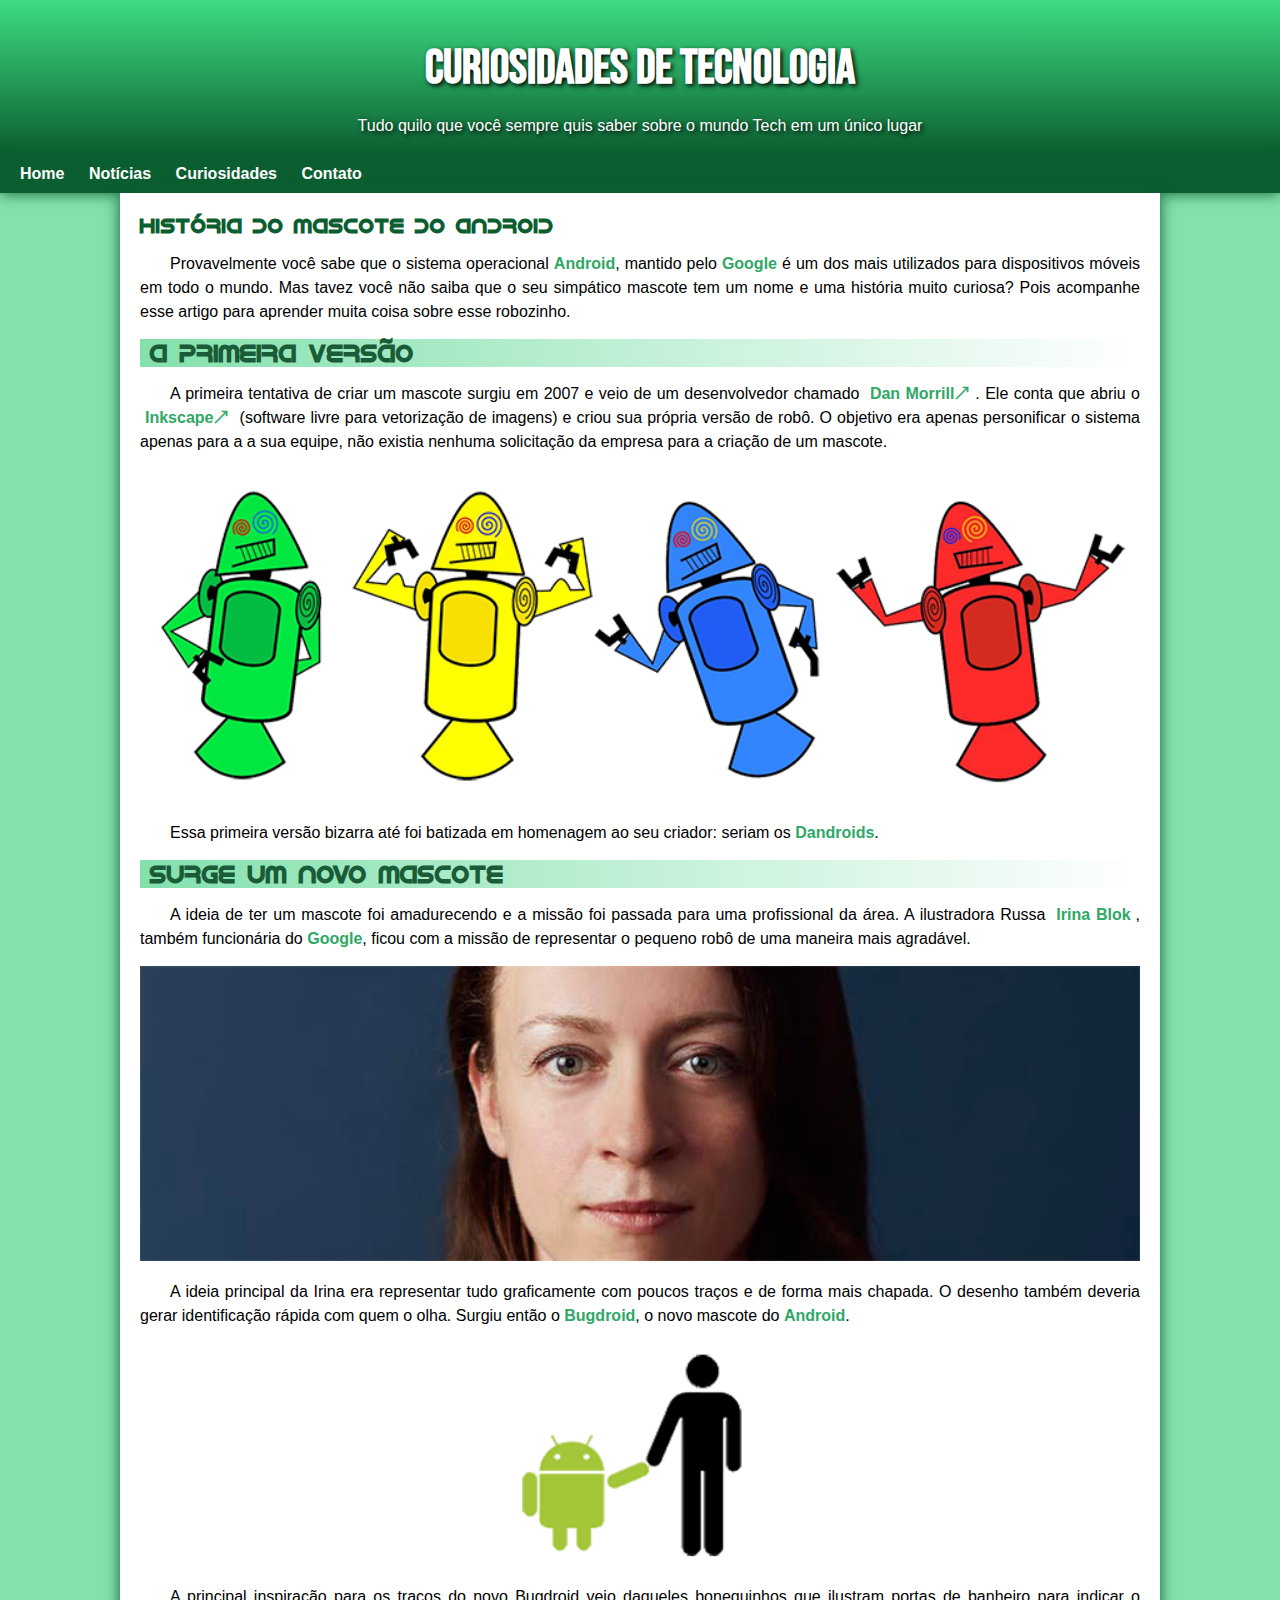
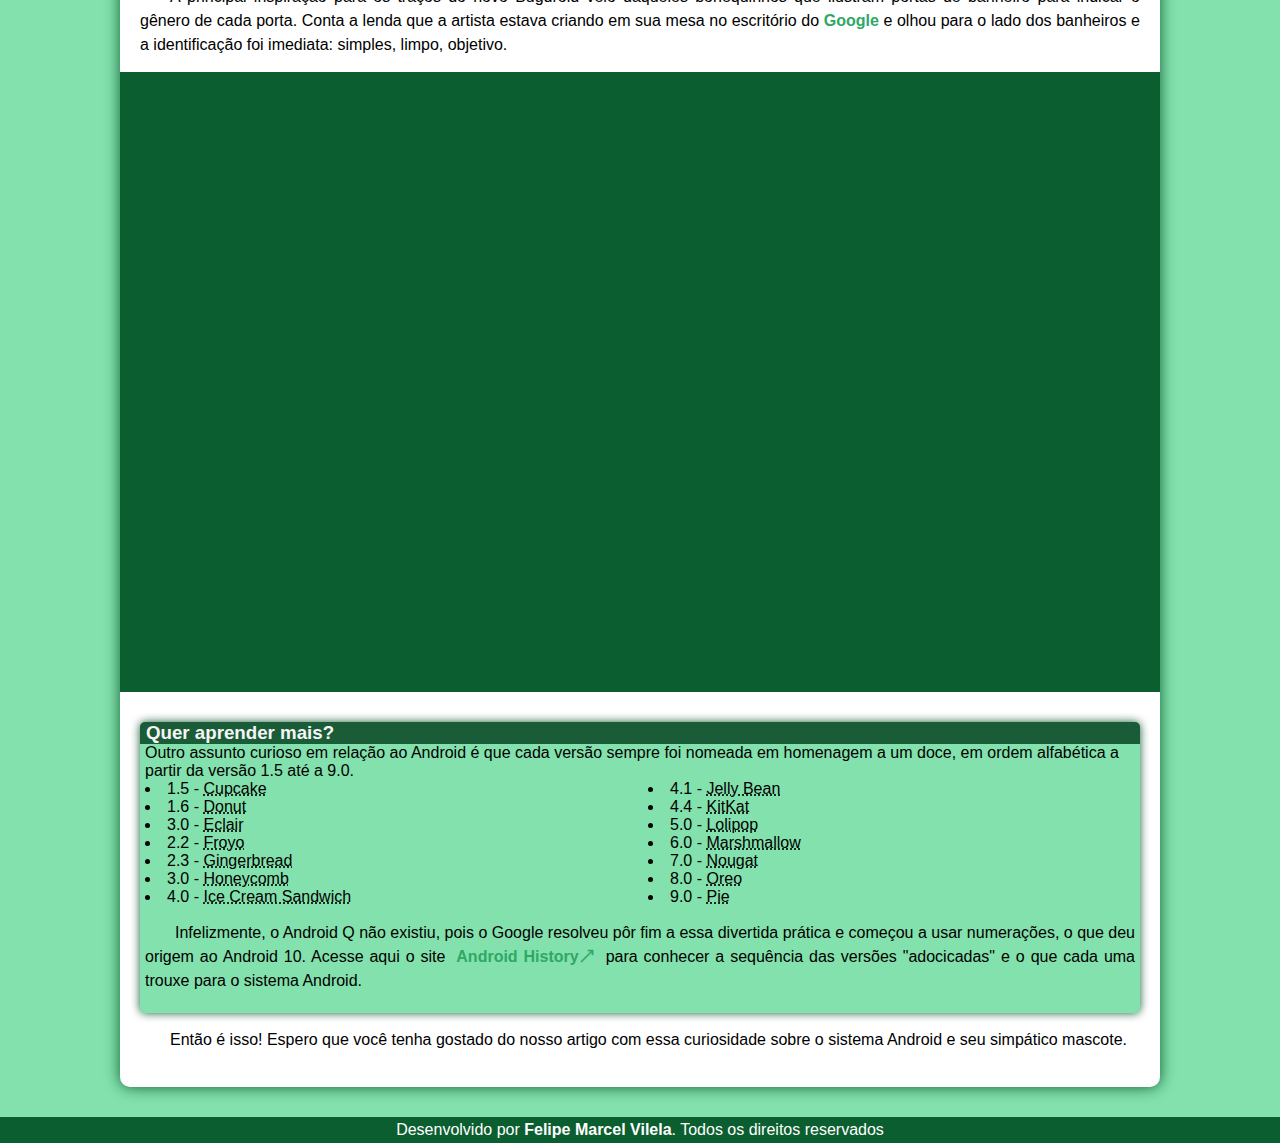
<file: index.html>
<!DOCTYPE html>
<html lang="pt-br">
<head>
    <meta charset="UTF-8">
    <meta http-equiv="X-UA-Compatible" content="IE=edge">
    <meta name="viewport" content="width=device-width, initial-scale=1.0">
    <link rel="shortcut icon" href="imagens/favicon.ico" type="image/x-icon">
    <link rel="stylesheet" href="style/style.css">
    <title>Document</title>
</head>
<body>
    <header>
        <h1>CURIOSIDADES DE TECNOLOGIA</h1>
            <p>Tudo quilo que você sempre quis saber sobre o mundo Tech em um único lugar</p>
    </header>
    <nav>
        <a href="#">Home</a>
        <a href="#">Notícias</a>
        <a href="#">Curiosidades</a>
        <a href="#">Contato</a>
    </nav>
    <main>
        <article>
            <h1>História do Mascote do Android</h1>
            <p>Provavelmente você sabe que o sistema operacional <strong>Android</strong>, mantido pelo <strong>Google</strong> é um dos mais utilizados para dispositivos móveis em todo o mundo. Mas tavez você não saiba que o seu simpático mascote tem um nome e uma história muito curiosa? Pois acompanhe esse artigo para aprender muita coisa sobre esse robozinho.</p>

            <h2>A primeira versão</h2>

            <p>A primeira tentativa de criar um mascote surgiu em 2007 e veio de um desenvolvedor chamado <a href="https://androidcommunity.com/dan-morrill-shows-us-the-android-mascot-that-almost-was-20130103/" target="_blank" class="externo">Dan Morrill</a>. Ele conta que abriu o <a href="https://inkscape.org/pt-br/" target="_blank" class="externo">Inkscape</a> (software livre para vetorização de imagens) e criou sua própria versão de robô. O objetivo era apenas personificar o sistema apenas para a a sua equipe, não existia nenhuma solicitação da empresa para a criação de um mascote.</p>

            <picture>
                <source media="(max-width: 600px)" srcset="imagens/dan-droids-pq.png">
                <img src="imagens/dan-droids.png" alt="Primeiro logo do Sistema Operacional
                Android"></img>
            </picture>

            <p>Essa primeira versão bizarra até foi batizada em homenagem ao seu criador: seriam os <strong>Dandroids</strong>.</p>

            <h2>Surge um novo mascote</h2>

            <p>A ideia de ter um mascote foi amadurecendo e a missão foi passada para uma profissional da área. A ilustradora Russa <a href="https://www.irinablok.com/" target="_blank">Irina Blok</a>, também funcionária do <strong>Google</strong>, ficou com a missão de representar o pequeno robô de uma maneira mais agradável.</p>

            <picture>
                <source media="(max-width: 600px)" srcset="imagens/irina-blok-pq.jpg">
                <img src="imagens/irina-blok.jpg" alt="Irina Blok, ilustradora da segunda
                versão do mascote do Android"></img>
            </picture>
            
            <p>A ideia principal da Irina era representar tudo graficamente com poucos traços e de forma mais chapada. O desenho também deveria gerar identificação rápida com quem o olha. Surgiu então o <strong>Bugdroid</strong>, o novo mascote do <strong>Android</strong>.</p>

            <img src="imagens/bugdroid.png" class="pequena" alt="Segunda versão do mascote do Android" ></img>

            <p>A principal inspiração para os traços do novo Bugdroid veio daqueles bonequinhos que ilustram portas de banheiro para indicar o gênero de cada porta. Conta a lenda que a artista estava criando em sua mesa no escritório do <strong>Google</strong> e olhou para o lado dos banheiros e a identificação foi imediata: simples, limpo, objetivo.</p>

            <div class="video">
                <iframe width="560" height="315" src="https://www.youtube.com/embed/l2UDgpLz20M" title="YouTube video player" frameborder="0" allow="accelerometer; autoplay; clipboard-write; encrypted-media; gyroscope; picture-in-picture; web-share" allowfullscreen></iframe>
            </div>
            
            <aside>
                <h3>Quer aprender mais?</h3>
                Outro assunto curioso em relação ao Android é que cada versão sempre foi nomeada em homenagem a um doce, em ordem alfabética a partir da versão 1.5 até a 9.0.
                <ul>
                    <li>1.5 - <abbr title="Bolo de copo">Cupcake</abbr></li>
                    <li>1.6 - <abbr title="Rosquinha">Donut</abbr></li>
                    <li>3.0 - <abbr title="Bomba">Eclair</abbr></li>
                    <li>2.2 - <abbr title="Iogurte congelado">Froyo</abbr></li>
                    <li>2.3 - <abbr title="Biscoito de gengibre">Gingerbread</abbr></li>
                    <li>3.0 - <abbr title="Favo de mel">Honeycomb</abbr></li>
                    <li>4.0 - <abbr title="Sanduiche de sorvete">Ice Cream Sandwich</abbr></li>
                    <li>4.1 - <abbr title="Jujuba">Jelly Bean</abbr></li>
                    <li>4.4 - <abbr title="Kitkat">KitKat</abbr></li>
                    <li>5.0 - <abbr title="Pirulito">Lolipop</abbr></li>
                    <li>6.0 - <abbr title="Marshmallow">Marshmallow</abbr></li>
                    <li>7.0 - <abbr title="Torrone">Nougat</abbr></li>
                    <li>8.0 - <abbr title="Oreo">Oreo</abbr></li>
                    <li>9.0 - <abbr title="Torta">Pie</abbr></li>
                </ul>
                <p>
                    Infelizmente, o Android Q não existiu, pois o Google resolveu pôr fim a essa divertida prática e começou a usar numerações, o que deu origem ao Android 10.
                    Acesse aqui o site <a href="http://android.com/intl/en_uk/history" target="_blank" class="externo">Android History</a> para conhecer a sequência das versões "adocicadas" e o que cada uma trouxe para o sistema Android.
                </p>
            </aside>

            <p>Então é isso! Espero que você tenha gostado do nosso artigo com essa curiosidade sobre o sistema Android e seu simpático mascote.</p>
        </article>
    </main>
    <footer>
        <p>Desenvolvido por <strong>Felipe Marcel Vilela</strong>. Todos os direitos reservados</p>
    </footer>
</body>
</html>
</file>
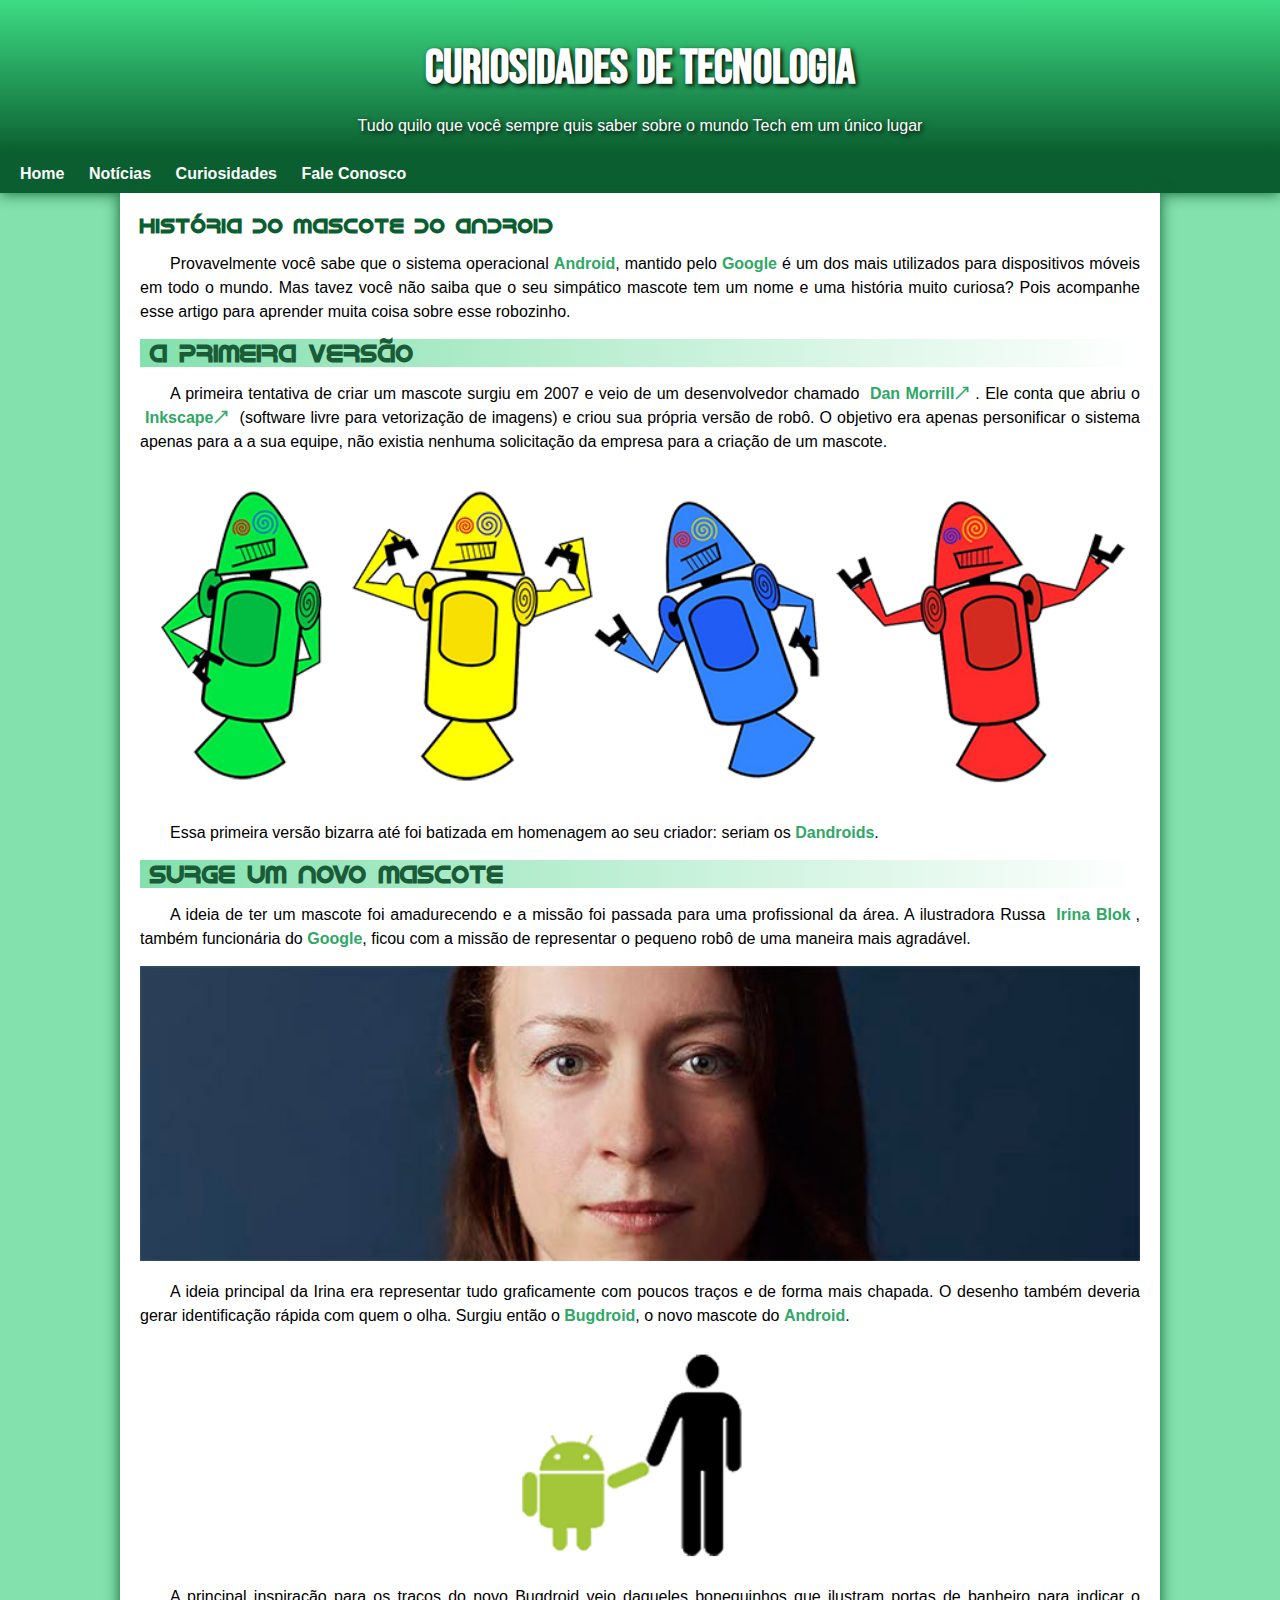
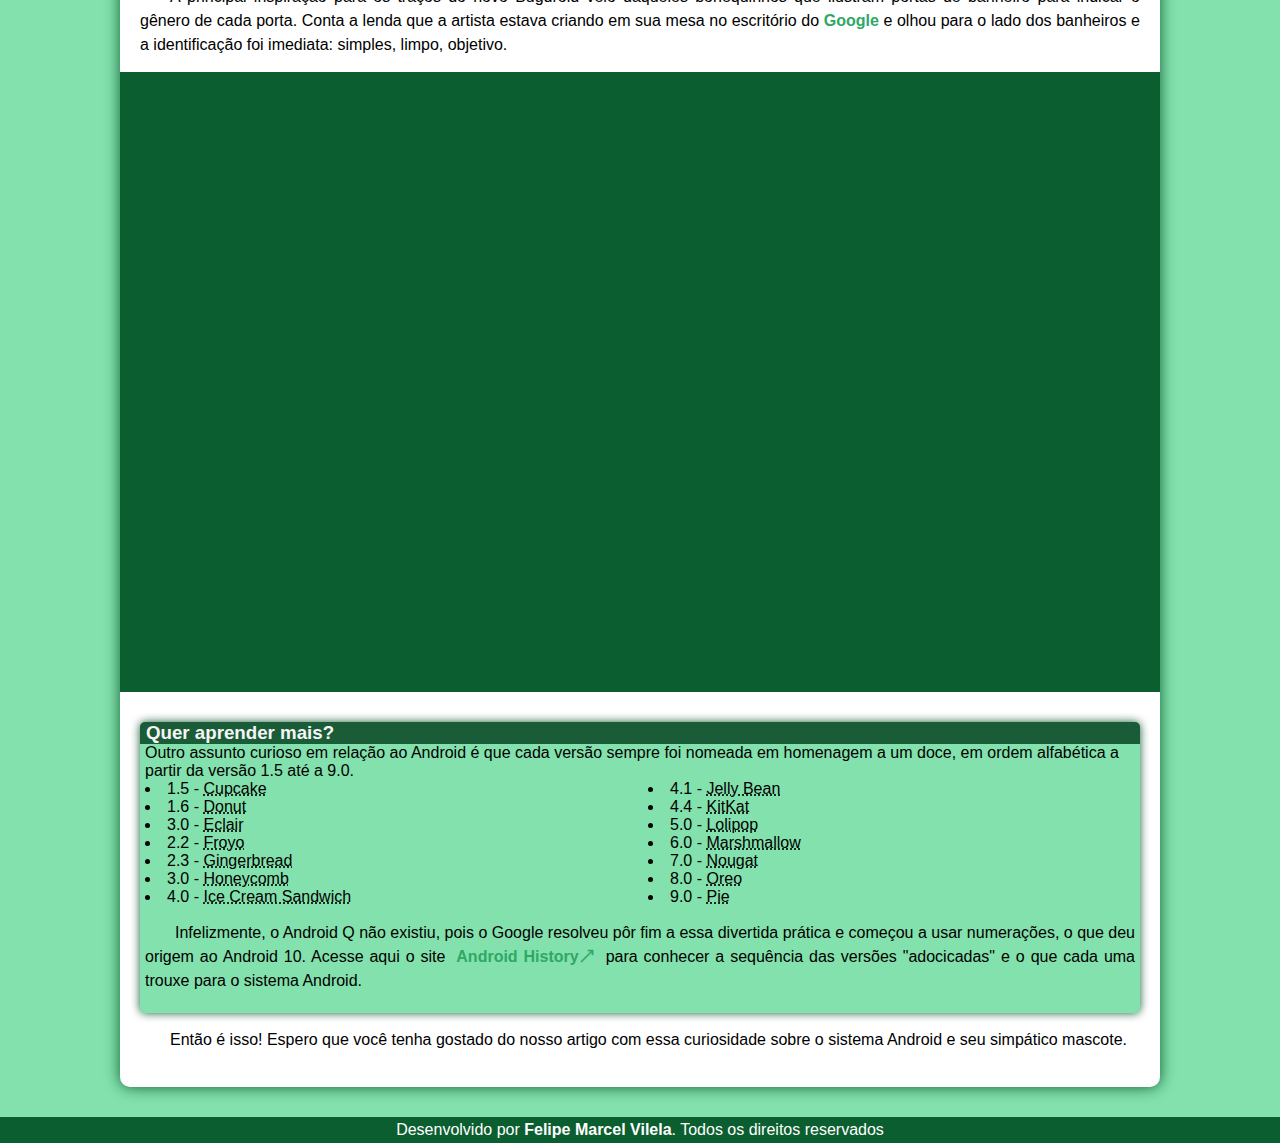
<file: index.html.html>
<!DOCTYPE html>
<html lang="pt-br">
<head>
    <meta charset="UTF-8">
    <meta http-equiv="X-UA-Compatible" content="IE=edge">
    <meta name="viewport" content="width=device-width, initial-scale=1.0">
    <link rel="shortcut icon" href="imagens/favicon.ico" type="image/x-icon">
    <link rel="stylesheet" href="style/style.css">
    <title>Document</title>
</head>
<body>
    <header>
        <h1>CURIOSIDADES DE TECNOLOGIA</h1>
            <p>Tudo quilo que você sempre quis saber sobre o mundo Tech em um único lugar</p>
    </header>
    <nav>
        <a href="#">Home</a>
        <a href="#">Notícias</a>
        <a href="#">Curiosidades</a>
        <a href="#">Fale Conosco</a>
    </nav>
    <main>
        <article>
            <h1>História do Mascote do Android</h1>
            <p>Provavelmente você sabe que o sistema operacional <strong>Android</strong>, mantido pelo <strong>Google</strong> é um dos mais utilizados para dispositivos móveis em todo o mundo. Mas tavez você não saiba que o seu simpático mascote tem um nome e uma história muito curiosa? Pois acompanhe esse artigo para aprender muita coisa sobre esse robozinho.</p>

            <h2>A primeira versão</h2>

            <p>A primeira tentativa de criar um mascote surgiu em 2007 e veio de um desenvolvedor chamado <a href="https://androidcommunity.com/dan-morrill-shows-us-the-android-mascot-that-almost-was-20130103/" target="_blank" class="externo">Dan Morrill</a>. Ele conta que abriu o <a href="https://inkscape.org/pt-br/" target="_blank" class="externo">Inkscape</a> (software livre para vetorização de imagens) e criou sua própria versão de robô. O objetivo era apenas personificar o sistema apenas para a a sua equipe, não existia nenhuma solicitação da empresa para a criação de um mascote.</p>

            <picture>
                <source media="(max-width: 600px)" srcset="imagens/dan-droids-pq.png">
                <img src="imagens/dan-droids.png" alt="Primeiro logo do Sistema Operacional
                Android"></img>
            </picture>

            <p>Essa primeira versão bizarra até foi batizada em homenagem ao seu criador: seriam os <strong>Dandroids</strong>.</p>

            <h2>Surge um novo mascote</h2>

            <p>A ideia de ter um mascote foi amadurecendo e a missão foi passada para uma profissional da área. A ilustradora Russa <a href="https://www.irinablok.com/" target="_blank">Irina Blok</a>, também funcionária do <strong>Google</strong>, ficou com a missão de representar o pequeno robô de uma maneira mais agradável.</p>

            <picture>
                <source media="(max-width: 600px)" srcset="imagens/irina-blok-pq.jpg">
                <img src="imagens/irina-blok.jpg" alt="Irina Blok, ilustradora da segunda
                versão do mascote do Android"></img>
            </picture>
            
            <p>A ideia principal da Irina era representar tudo graficamente com poucos traços e de forma mais chapada. O desenho também deveria gerar identificação rápida com quem o olha. Surgiu então o <strong>Bugdroid</strong>, o novo mascote do <strong>Android</strong>.</p>

            <img src="imagens/bugdroid.png" class="pequena" alt="Segunda versão do mascote do Android" ></img>

            <p>A principal inspiração para os traços do novo Bugdroid veio daqueles bonequinhos que ilustram portas de banheiro para indicar o gênero de cada porta. Conta a lenda que a artista estava criando em sua mesa no escritório do <strong>Google</strong> e olhou para o lado dos banheiros e a identificação foi imediata: simples, limpo, objetivo.</p>

            <div class="video">
                <iframe width="560" height="315" src="https://www.youtube.com/embed/l2UDgpLz20M" title="YouTube video player" frameborder="0" allow="accelerometer; autoplay; clipboard-write; encrypted-media; gyroscope; picture-in-picture; web-share" allowfullscreen></iframe>
            </div>
            
            <aside>
                <h3>Quer aprender mais?</h3>
                Outro assunto curioso em relação ao Android é que cada versão sempre foi nomeada em homenagem a um doce, em ordem alfabética a partir da versão 1.5 até a 9.0.
                <ul>
                    <li>1.5 - <abbr title="Bolo de copo">Cupcake</abbr></li>
                    <li>1.6 - <abbr title="Rosquinha">Donut</abbr></li>
                    <li>3.0 - <abbr title="Bomba">Eclair</abbr></li>
                    <li>2.2 - <abbr title="Iogurte congelado">Froyo</abbr></li>
                    <li>2.3 - <abbr title="Biscoito de gengibre">Gingerbread</abbr></li>
                    <li>3.0 - <abbr title="Favo de mel">Honeycomb</abbr></li>
                    <li>4.0 - <abbr title="Sanduiche de sorvete">Ice Cream Sandwich</abbr></li>
                    <li>4.1 - <abbr title="Jujuba">Jelly Bean</abbr></li>
                    <li>4.4 - <abbr title="Kitkat">KitKat</abbr></li>
                    <li>5.0 - <abbr title="Pirulito">Lolipop</abbr></li>
                    <li>6.0 - <abbr title="Marshmallow">Marshmallow</abbr></li>
                    <li>7.0 - <abbr title="Torrone">Nougat</abbr></li>
                    <li>8.0 - <abbr title="Oreo">Oreo</abbr></li>
                    <li>9.0 - <abbr title="Torta">Pie</abbr></li>
                </ul>
                <p>
                    Infelizmente, o Android Q não existiu, pois o Google resolveu pôr fim a essa divertida prática e começou a usar numerações, o que deu origem ao Android 10.
                    Acesse aqui o site <a href="http://android.com/intl/en_uk/history" target="_blank" class="externo">Android History</a> para conhecer a sequência das versões "adocicadas" e o que cada uma trouxe para o sistema Android.
                </p>
            </aside>

            <p>Então é isso! Espero que você tenha gostado do nosso artigo com essa curiosidade sobre o sistema Android e seu simpático mascote.</p>
        </article>
    </main>
    <footer>
        <p>Desenvolvido por <strong>Felipe Marcel Vilela</strong>. Todos os direitos reservados</p>
    </footer>
</body>
</html>
</file>
<file: style/style.css>
@charset "UTF-8";

@import url('https://fonts.googleapis.com/css2?family=Bebas+Neue&display=swap');
@font-face {
    font-family: 'Android';
    src: url(../fontes/idroid.otf) format('opentype');
    font-weight: normal;
}

:root{
    --cor0: #c5ebd6;
    --cor1: #83e1ad;
    --cor2: #3ddc84;
    --cor3: #2fa866;
    --cor4: #1a5c37;
    --cor5: #0b5e2f;

    --fonte-padrao: Arial, Verdana, Helvetica, sans-Serif;
    --fonte-destaque: 'Bebas Neue', cursive;
    --fonte-android: 'Android', cursive;
}
*{
    margin: 0px;
    padding: 0px;
}
body{
    background-color: var(--cor1);
    font-family: var(--fonte-padrao);
}
a.externo::after{
    content: '\1F855';
}
main p{
    margin: 15px 0px;
    text-align: justify;
    text-indent: 30px;
    line-height:1.5em;
}
main strong{
    color: var(--cor3);
    font-weight: bolder;

}

header{
    background-image: linear-gradient(to bottom, var(--cor2), var(--cor5));
    min-height: 115px;
    text-align: center;
    padding-top: 40px;
    }
header>h1{
    color: white;
    font-family: var(--fonte-destaque);
    margin-bottom: 20px;
    font-size: 3em;
    text-shadow: 2px 2px 5px black;
}
header>p{
    color: white;
    font-family: var(--fonte-padrao);
    font-size: 1em;
    max-width: 600px;
    margin: auto;
    padding: 0px 10px 0px 10px;
    text-shadow: 2px 2px 5px black;
    padding-bottom: 20px;
}
nav{
    padding: 10px;
    background-color: var(--cor5);
    box-shadow: 0px 0px 15px var(--cor5);
}
nav>a{
    color: white;
    padding: 10px;
    border-radius: 4px;
    text-decoration: none;
    font-weight: bold;
    font-size: 1em;
    transition-duration: 0.5s;
}
nav>a:hover{
    background-color: var(--cor3);
}
main{
    background-color: white;
    min-width: 300px;
    max-width: 1000px;
    margin: auto;
    margin-bottom: 30px;
    padding: 20px;
    box-shadow: 0px 0px 15px var(--cor5);
    border-radius: 0px 0px 10px 10px;
}main a{
    text-decoration: none;
    color: var(--cor3);
    padding: 2px 5px;
    font-weight: bold;
}
main a:hover{
    text-decoration: underline;
    background-color: var(--cor3);
    color: whitesmoke;
    border-radius: 3px;
    transition-duration: 0.6s;
}
main h1{
    color: var(--cor5);
    font-family: var(--fonte-android);
    font-size: 1.3em;
}
main h2{
    color: var(--cor4);
    font-family: var(--fonte-android);
    background-image: linear-gradient(to right, var(--cor1), transparent);
    text-indent: 10px;
}
main img{
    width: 100%;
}
main img.pequena{
    display: block;
    max-width: 350px;
    margin: auto;
}
div.video{
    background-color: var(--cor5);
    margin: 0px -20px 30px -20px;
    padding: 20px;
    padding-bottom: 60%;
    position: relative;
}
div.video >iframe{
    position:absolute;
    top: 5%;
    left: 5%;
    width: 90%;
    height: 90%;
}
aside{
    background-color: var(--cor1);
    border-radius: 5px;
    box-shadow: 0px 0px 10px var(--cor4);
    padding: 5px;
    margin-top: 10px;
    
}
aside>h3{
    background-color: var(--cor4);
    color: whitesmoke;
    text-indent: 6px;
    margin: -5px -5px 0px -5px;
    border-radius: 5px 5px 0px 0px;

}
aside>ul{
    list-style-position: inside;
    columns: 2;
}
footer{
    background-color: var(--cor5);
    color: white;
    text-align: center;
    font-size: 1em;
    padding: 4px;
}
</file>
